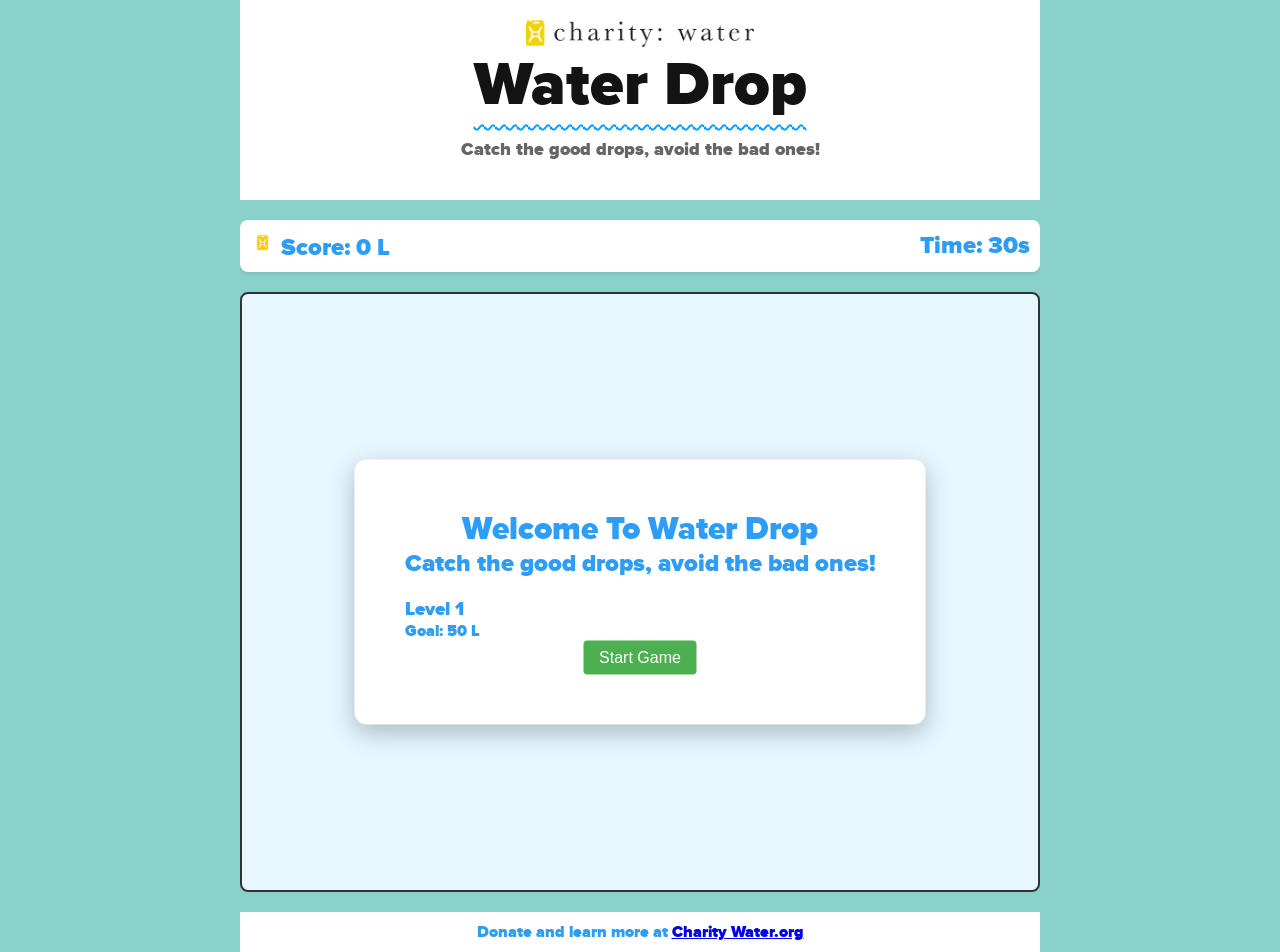
<file: index.html>
<!DOCTYPE html>
<html lang="en">
<head>
    <meta charset="UTF-8">
    <meta name="viewport" content="width=device-width, initial-scale=1.0">
    <title>Water Drop Game</title>
    <link rel="stylesheet" href="styles.css">
</head>
<body>
    <div class="game-wrapper">
        <div class="Title">
            <div class="Header Game">
            <img class="Full-Logo" src= "img/cw_logo-horizontal.png" alt= "Charity Water Logo">
            <h1 class="game-title">Water Drop</h1>
            <p class="game-tagline">Catch the good drops, avoid the bad ones!</p>
        </div>
    </div>
        <div class="score-panel">
            <div class="score"><img src= "img/water-can-transparent.png" alt= "Jerry Can"> Score: <span id="score">0</span><span> L</span></div>
            <div class="timer">Time: <span id="time">30</span>s</div>
        </div>
        
        <div id="game-container">
            <div id="level-Popup">
                <div class="Level-details">
                    <div class="details">
                        <div class="Welcome">
                            <h1 >Welcome To Water Drop</h1>
                            <h2>Catch the good drops, avoid the bad ones!</h2>
                        </div>
                        <div class="Success">
                            <h1>Success!</h1>
                            <h2>The water you collected will help many people without access to water. Learn more at <a href="https://www.charitywater.org/">Charity Water.org</a></h2>
                        </div>
                        <div class="fail">
                            <h1>Try Again!</h1>
                            <h2>So Close! You've got this!</h2>
                        </div>
                    </div>
                    <div class="Facts">
                        <h3 id="Fact1">Fun fact: 696 million people live without clean water. Charity Water gives 100% of donations to help.</h3>
                        <h3 id="Fact2">Fun fact: Charity Water was founded in 2006 to end the global water crisis</h3>
                        <h3 id="Fact3">Fun fact: Charity Water has helped give access to clean water in 29 countries</h3>
                    </div>
                <div class= "level">
                    <h3 class="levelnum">Level 1</h3>
                    <p class="goal"> Goal: 100 L</p>
                </div>
                </div>
                <button id="start-btn">Start Game</button>
                <button id="reset-btn">Restart</button>
            </div>
        </div>
        <footer>
            <p>Donate and learn more at <a href="https://www.charitywater.org/">Charity Water.org</a></p>
        </footer>
    </div>
    
    <script src="script.js"></script>
</body>
</html>
</file>
<file: styles.css>
/* Charity: water Brand Colors & Fonts

Primary Colors:
- Yellow:     #FFC907
- Blue:       #2E9DF7

Secondary Colors:
- Light Blue: #8BD1CB
- Green:      #4FCB53
- Orange:     #FF902A
- Red:        #F5402C
- Dark Green: #159A48
- Pink:       #F16061

Fonts:
- Proxima Nova
- Avenir

*/
@font-face {
  font-family: "Proxima Nova";
  src: url([data-uri]);
  font-style: normal;
  font-weight: 900;
}

* {
    margin: 0;
    padding: 0;
    box-sizing: border-box;
    overflow-x: hidden;
}

body {
    display: flex;
    justify-content: center;
    align-items: center;
    min-height: 100vh;
    background-color: #8BD1CB;
    color: #2E9DF7;
    font-family: "Proxima Nova", Avenir, Georgia, sans-serif;
}

.game-wrapper {
    display: flex;
    flex-direction: column;
    align-items: center;
    gap: 20px;

    .Full-Logo{
        display: block;
        margin: 0 auto;
        width: 30%;
        height: auto;
        @media only screen and (max-width: 600px){
            width: 50%;
            height: auto;
            padding-bottom: 10px;
        }
    }
    .Title
    {
        background-color: white;
        padding: 20px;
        width: 800px;
        
        @media only screen and (max-width: 600px){
            width: 100%;
            height: auto;
        }
    }
}

.score-panel {
    display: flex;
    justify-content: space-between;  /* Space between score and button */
    align-items: center;
    width: 800px;
    padding: 10px;
    background-color: #fff;
    border-radius: 8px;
    box-shadow: 0 2px 4px rgba(0,0,0,0.1);
}

.timer {
    flex: 0 1 auto;
    font-size: 24px;
    font-weight: bold;
}

#game-container {
    width: 800px;
    height: 600px;
    background-color: #e6f7ff;
    border: 2px solid #333;
    border-radius: 8px;
    position: relative;
    overflow: hidden;
}

#start-btn {
    padding: 8px 16px;
    background-color: #4CAF50;
    color: white;
    border: none;
    border-radius: 4px;
    cursor: pointer;
    font-size: 16px;
}

#start-btn:hover {
    background-color: #45a049;
}

#reset-btn {
    display: none;
    padding: 8px 16px;
    background-color: #4CAF50;
    color: white;
    border: none;
    border-radius: 4px;
    cursor: pointer;
    font-size: 16px;
}

#reset-btn:hover {
    background-color: #45a049;
}



.score {
    flex: 0 1 auto;  /* Don't grow, can shrink, auto basis */
    font-size: 24px;
    font-weight: bold;

    img{
        width: 25px;
        height: auto;
        border: none;
    }
}

.water-drop {
    position: absolute;
    display: flex;
    width: 30px;  /* increased from 40px */
    height: 60px; /* increased from 40px */
    background-color: #0099ff;
    border-top-left-radius: 90%;
    border-bottom-left-radius: 70%;
    border-bottom-right-radius: 90%;
    animation: dropFall linear forwards;
    transform-origin: center;
    cursor: pointer;
    transition: transform 0.1s ease;  /* Smooth hover effect */
}

.water-drop:hover {
    transform: scale(1.1);  /* Slight grow effect on hover */
}

.bad-drop {
    background-color: #159A48;
    position: absolute;
    width: 30px;  /* increased from 40px */
    height: 60px; /* increased from 40px */
    border-top-left-radius: 90%;
    border-bottom-left-radius: 70%;
    border-bottom-right-radius: 90%;
    animation: dropFall linear forwards;
    transform-origin: center;
    cursor: pointer;
    transition: transform 0.1s ease;  /* Smooth hover effect */
}

.game-title {
    color: #131313;
    font-size: 62px;
    margin-top: 0;
    margin-bottom: 5px;  /* reduced from 20px */
    text-align: center;
    text-decoration: underline wavy 2px #0099ff;
    text-underline-offset: 20px;
    padding-bottom: 10px;
}

.game-tagline {
    color: #666;
    font-size: 18px;
    margin-bottom: 20px;
    text-align: center;
}

@keyframes dropFall {
    from {
        transform: translateY(0)rotate(-45deg);
    }
    to {
        transform: translateY(600px)rotate(-45deg);;
    }
}

@media (max-width: 850px) {
    .game-wrapper, .score-panel, #game-container {
        width: 95vw;
    }
    
    #game-container {
        height: 70vh;
    }
}
#level-Popup {
    visibility: visible;
    position: absolute;
    top: 50%;
    left: 50%;
    display: flex;
    flex-direction: column;
    align-items: center;
    justify-content: space-evenly;
    width: max-content;
    max-width: 100%;
    padding: 50px;
    background-color: #fff;
    border-radius: 12px;
    box-shadow: 0 8px 24px rgba(0, 0, 0, 0.25);
    transform: translate(-50%, -50%);
    column-gap: 20px;
    .details{
        text-align: center;
        padding-bottom: 20px;
    }
    .Success,
    .fail {
        display: none;
        visibility: hidden;
    }
    .Facts{
        padding-bottom: 20px;
        visibility: hidden;
        display: none;
    }
    .Facts h3 {
        display: none;
    }
}

 footer {
    background-color: white;
    text-align: center;
    padding-bottom: 10px;
    padding-top: 10px;
    position: end;
    margin: 0;
    bottom: 0;
    width: 100%;
    display: flex;
    justify-content: space-evenly;
    gap: 20px;
    align-content: center;
    a:visited {
        color: blue;
    }
}
</file>
